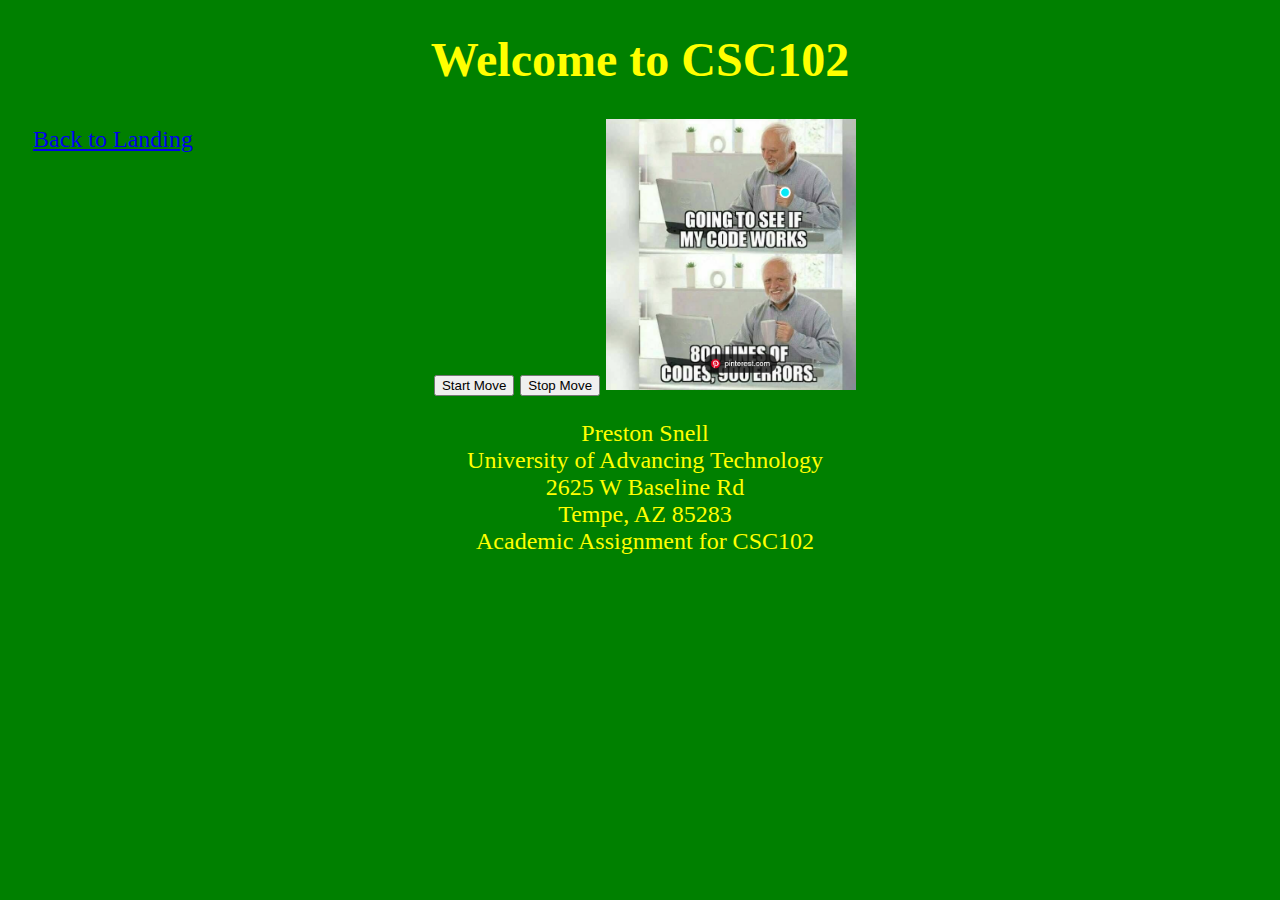
<file: Index.html>
<!DOCTYPE html>
<html lang="en">
    <!--Preston Snell-->
<head>
    <meta charset="UTF-8">
    <meta name="viewport" content="width=device-width, initial-scale=1.0">
    <title>CSC102_Index</title>
    <link rel="stylesheet" href="Main.css">
</head> 
<body>
    <header>

        <h1>Welcome to CSC102</h1>
        
<!--Navigation links for website-->
    <nav>
       <a href="Landing Page.html">Back to Landing</a>
    </nav>
        
    </header>
    <!--Inserting an Image-->
    <p>
        <!--Start the image movement and stop the image movement-->
        <button id="btnStart" onclick="startMove();">Start Move</button>
        <button id="btnStop" onclick="stopMove();">Stop Move</button>

        <img src="Coding Meme.png" width="250" id="memeimage">
        
    </p>
    <!--links the Javascript code-->
    <script src="ImageMove.js"></script>
    <!--Footer with Information-->
    <footer>
        Preston Snell
        <br>
        University of Advancing Technology
        <br>
        2625 W Baseline Rd
        <br>
        Tempe, AZ 85283
        <br>
        Academic Assignment for CSC102
    </footer>
</body>
</html>
</file>
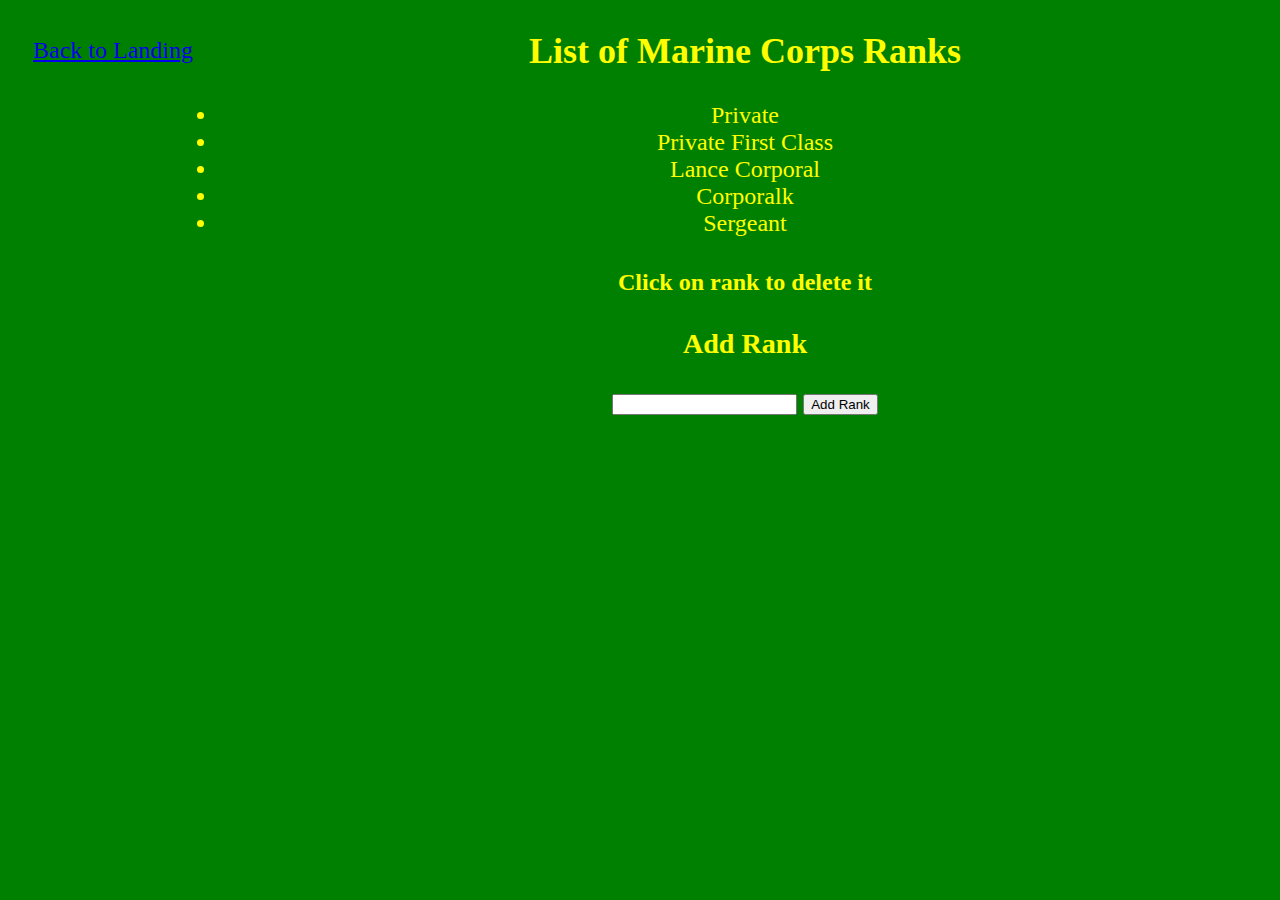
<file: Array.html>
<!DOCTYPE html>
<!--Preston Snell-->
<html lang="en">
<head>
    <meta charset="UTF-8">
    <meta name="viewport" content="width=device-width, initial-scale=1.0">
    <title>U.S Marine Corps Ranking</title>
      <link rel="stylesheet" href="Main.css">
</head>
<body>
    <!--Up to date navigation-->
    <nav>
       <a href="Landing Page.html">Back to Landing</a>
    </nav>
    <!--Title-->
    <h2>List of Marine Corps Ranks</h2>
    <div>
        <!--An Unordered List-->
        <ul id="ulRanks"></ul>

        <h4>Click on rank to delete it</h4>
    <!--Adds another bullet to the list-->
        <h3>Add Rank</h3>
        <input type="text" id ="txtNewRank">
        <button onclick="addRank();">Add Rank</button>

    </div>
<!--Links Javascript code-->
    <script src="Array.js"></script>
</body>
</html>
</file>
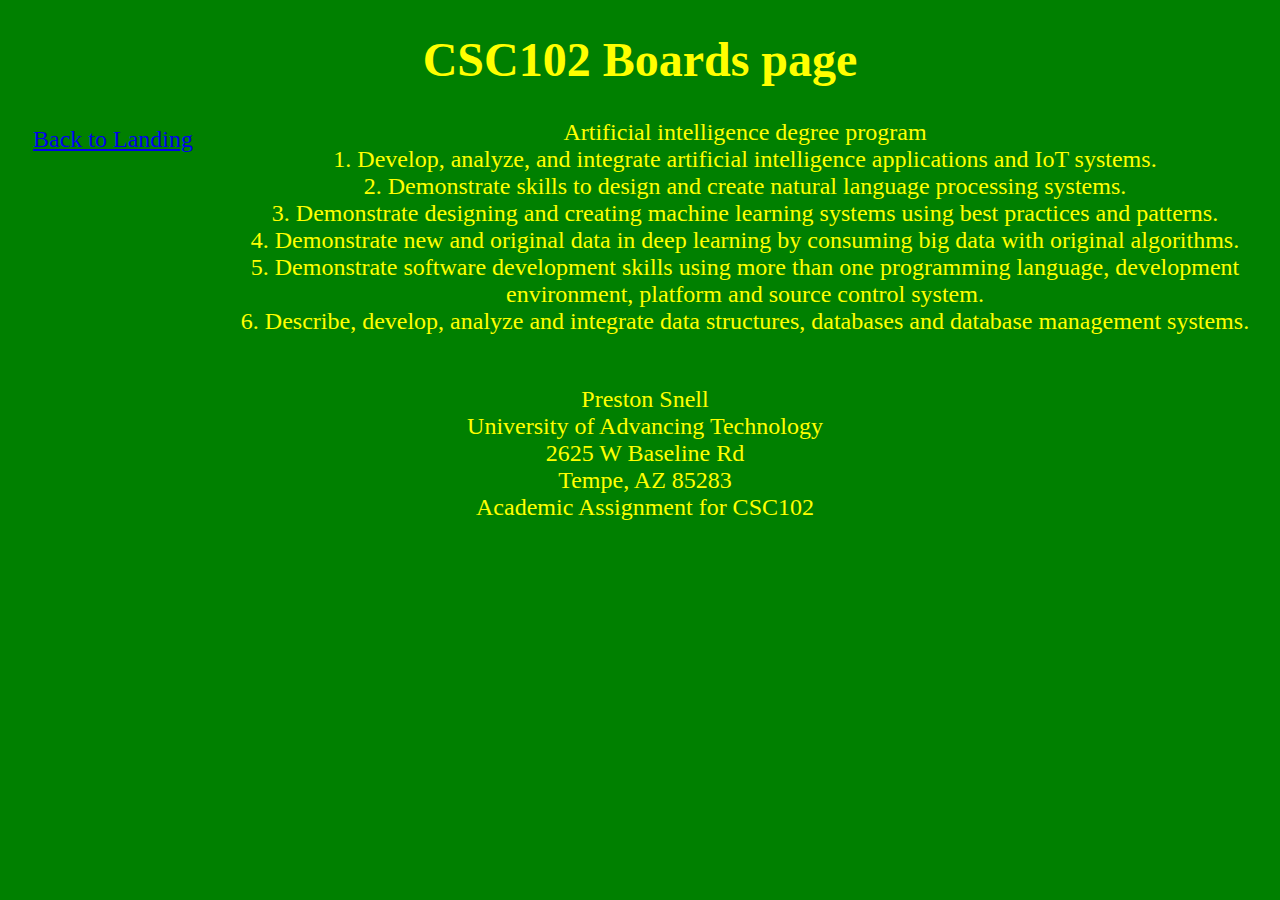
<file: Boards.html>
<!DOCTYPE html>
<!--11/30/2025-->
<html lang="en">
<head>
    <meta charset="UTF-8">
    <meta name="viewport" content="width=device-width, initial-scale=1.0">
    <title>Boards</title>
<link rel="stylesheet" href="Main.css">
</head>
<body>
    <h1>CSC102 Boards page</h1>
    <!--Navigation for website links-->
    <nav>
       <a href="Landing Page.html">Back to Landing</a>
    </nav>
    <p>
   Artificial intelligence degree program
    <br>
1. Develop, analyze, and integrate artificial intelligence applications and IoT systems.<br>
2. Demonstrate skills to design and create natural language processing systems.
<br>
3. Demonstrate designing and creating machine learning systems using best practices and patterns.
<br>
4. Demonstrate new and original data in deep learning by consuming big data with original algorithms.
<br>
5. Demonstrate software development skills using more than one programming language, development environment, platform and source control system.
<br>
6. Describe, develop, analyze and integrate data structures, databases and database management systems.
        </p>
        <br>
        <footer>
            Preston Snell
            <br>
            University of Advancing Technology
            <br>
            2625 W Baseline Rd
            <br>
            Tempe, AZ 85283
            <br>
            Academic Assignment for CSC102
        </footer>
</body>
</html>
</file>
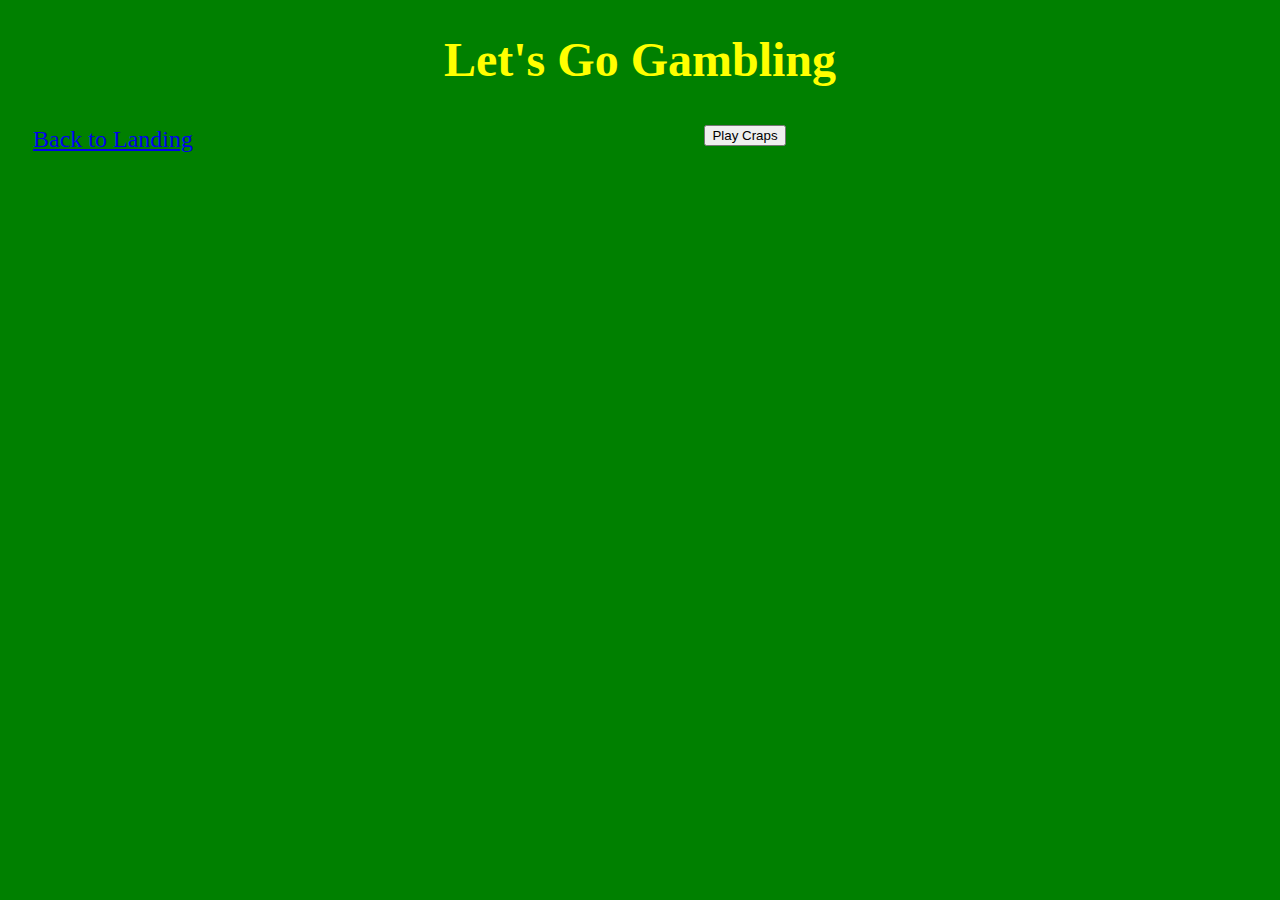
<file: Craps.html>
<!DOCTYPE html>
<html lang="en">
<head>
    <meta charset="UTF-8">
    <meta name="viewpoint" content="width=device-width, initial-scale=1.0">
    <title>Dice Game</title>
    <link rel="stylesheet" href="Main.css">
   <!--Brings in the Javasript file--> 
   <script src="Craps Code.js"></script>

</head>
<body>
    <header>
        <h1>Let's Go Gambling</h1>
      <nav>
       <a href="Landing Page.html">Back to Landing</a>
    </nav>
    </header>
<!--HTML Code-->
    <main>
        <!--makes a simple button-->
        <button onclick="playCraps()">Play Craps</button>
<!--Assigning rolls-->
        <div id="divRoll1" ></div>
        <div id="divRoll2" ></div>
        <div id="divSum" ></div>
        <div id="divResult" ></div>
    </main>
</body>

</html>
</file>
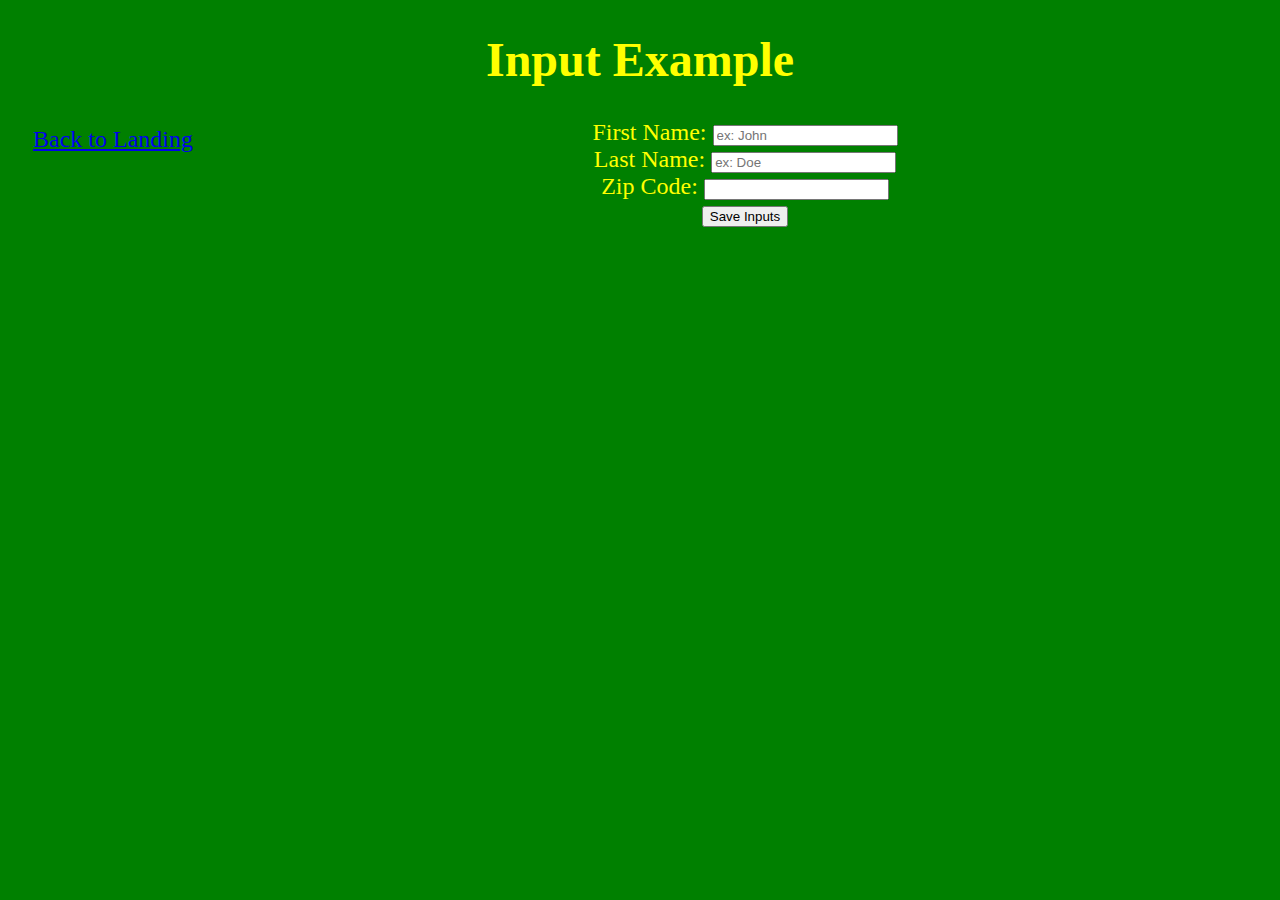
<file: Input Validation.html>
<!DOCTYPE html>
<!--Preston Snell-->
<html lang="en">
<head>
    <meta charset="UTF-8">
    <meta name="viewport" content="width=device-width, initial-scale=1.0">
    <title>Input Example</title>

    <link rel="stylesheet" href="Main.css">
    <script src="Input Validation.js" ></script>

</head>
<body>
    <header>
        <h1>Input Example</h1>
    <nav>
       <a href="Landing Page.html">Back to Landing</a>
    </nav>
    </header>

    <main>
        <div id="divMessage"></div>
        <!--Creates the labels, boxes, and placeholder on form.-->
        <form method="post" action="#" name="frmInput" id="frmInput" onsubmit="return false;">

            <label for="txtFirstName">First Name:</label>
            <input type="text" name="txtFirstName" id="txtFirstName" placeholder="ex: John">
            
            <br>

            <label for="txtLastName">Last Name:</label>
            <input type="text" name="txtLastName" id="txtLastName" placeholder="ex: Doe">
           
            <br>

            <label for="txtZipCode">Zip Code:</label>
            <input type="text" name="txtZipCode" id="txtZipCode">
           
            <br>
<!--Button to submit entries-->
            <button onclick="validateForm();">Save Inputs</button>
        </form>



    </main>
</body>
</html>
</file>
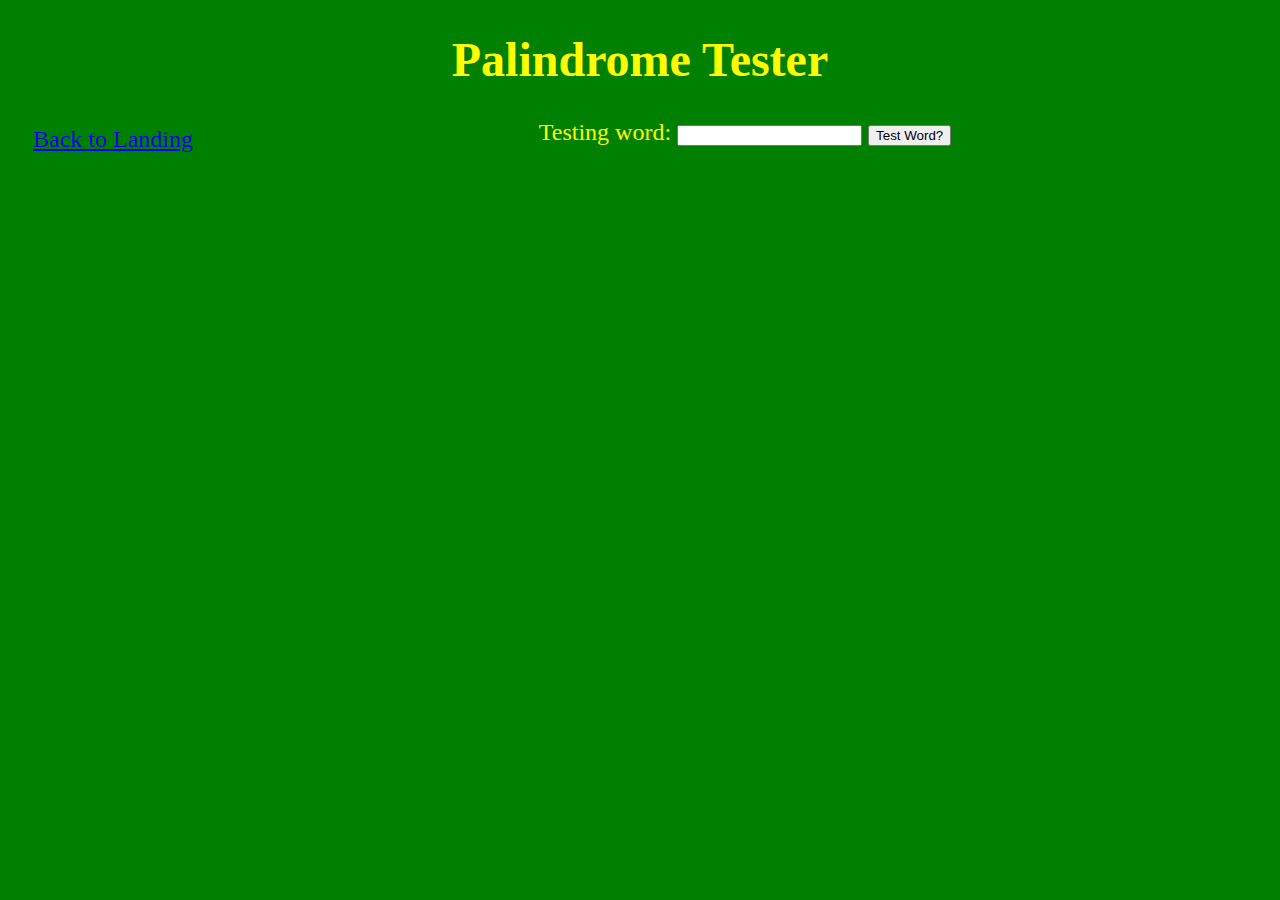
<file: Palindromes.html>
<!DOCTYPE html>
<!--Preston Snell-->
<html lang="en">
<head>
    <meta charset="UTF-8">
    <meta name="viewport" content="width=device-width, initial-scale=1.0">
    <title>Palindromes</title>
       <link rel="stylesheet" href="Main.css">
</head>
<body>
    <header>
        <h1>Palindrome Tester</h1>
        <!--Updated navigation-->
    <nav>
       <a href="Landing Page.html">Back to Landing</a>
    </nav>
    </header>
    <main>
        <!--Creates labeled box, button, and submission place for text-->
        <form onsubmit="return false;">
            <label for="txtInput">Testing word: </label>
            <input type="text" id="txtInput" required>

            <button onclick="testPalin();">Test Word?</button>
        </form>

        <div id="divResult"></div>

    </main>
<!--Links the Javascript file-->
    <script src= "Palindromes.js"></script>


</body>
</html>
</file>
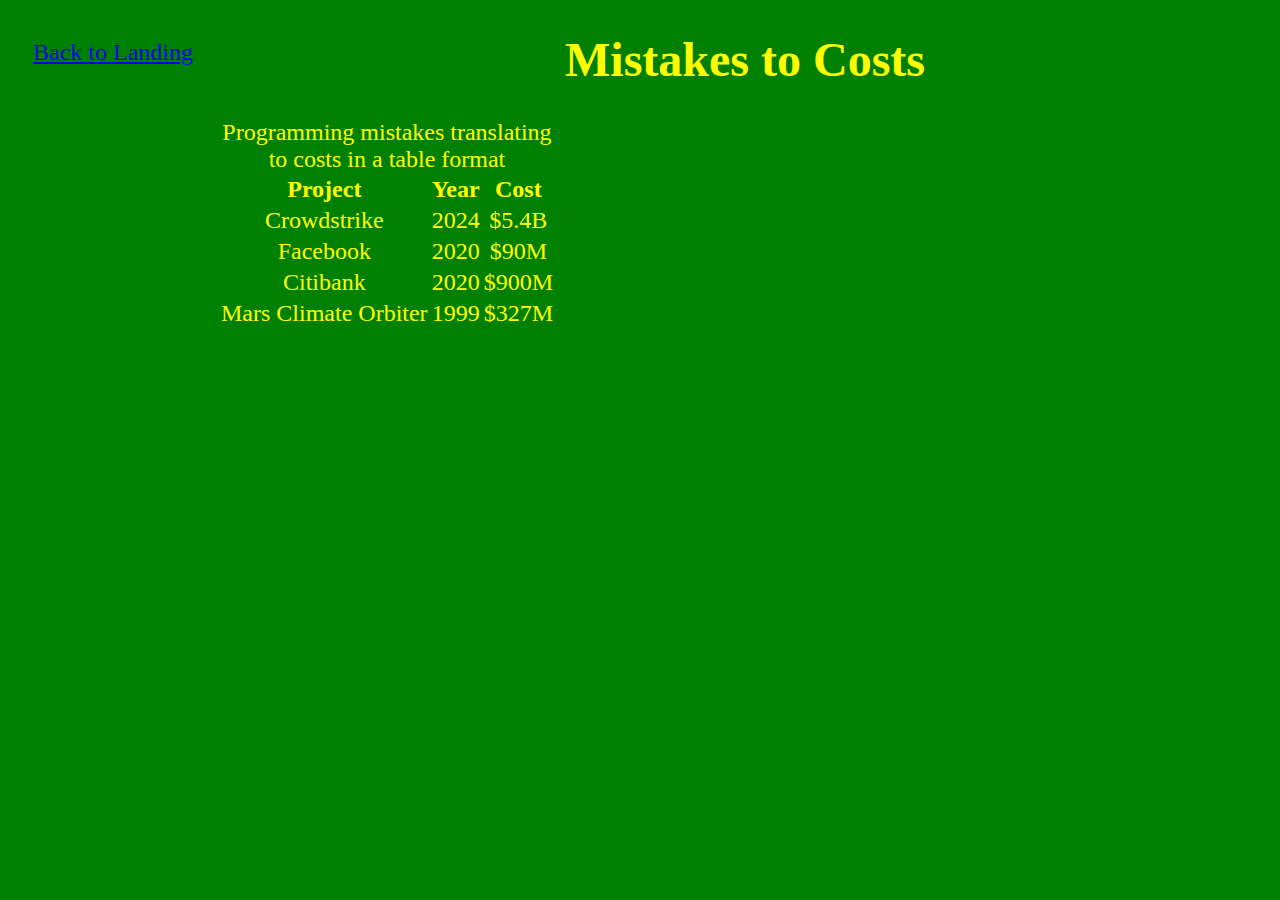
<file: Table.html>
<!DOCTYPE html>
<!--Preston Snell-->
<html lang="en">
<head>
    <meta charset="UTF-8">
    <meta name="viewport" content="width=device-width, initial-scale=1.0">
    <title>Tables Assignment</title>
        <link rel="stylesheet" href="Main.css">
</head>
<body>
    <nav>
       <a href="Landing Page.html">Back to Landing</a>
    </nav>
     
    <main>
        <!--Overall Table Header-->
        <h1>Mistakes to Costs</h1>
<!--Makes a table-->
        <table id="tblData">
            <!--For screen Readers-->
            <caption>Programming mistakes translating to costs in a table format</caption>
            <!--Table Row-->
           <tr>
                <!--Table Headers-->
                <th>Project</th>
                <th>Year</th>
                <th>Cost</th>
           </tr>


        </table>
    </main>
<!--Linking the Javascript file-->    
    <script src="Table.js"></script>
</body>
</html>
</file>
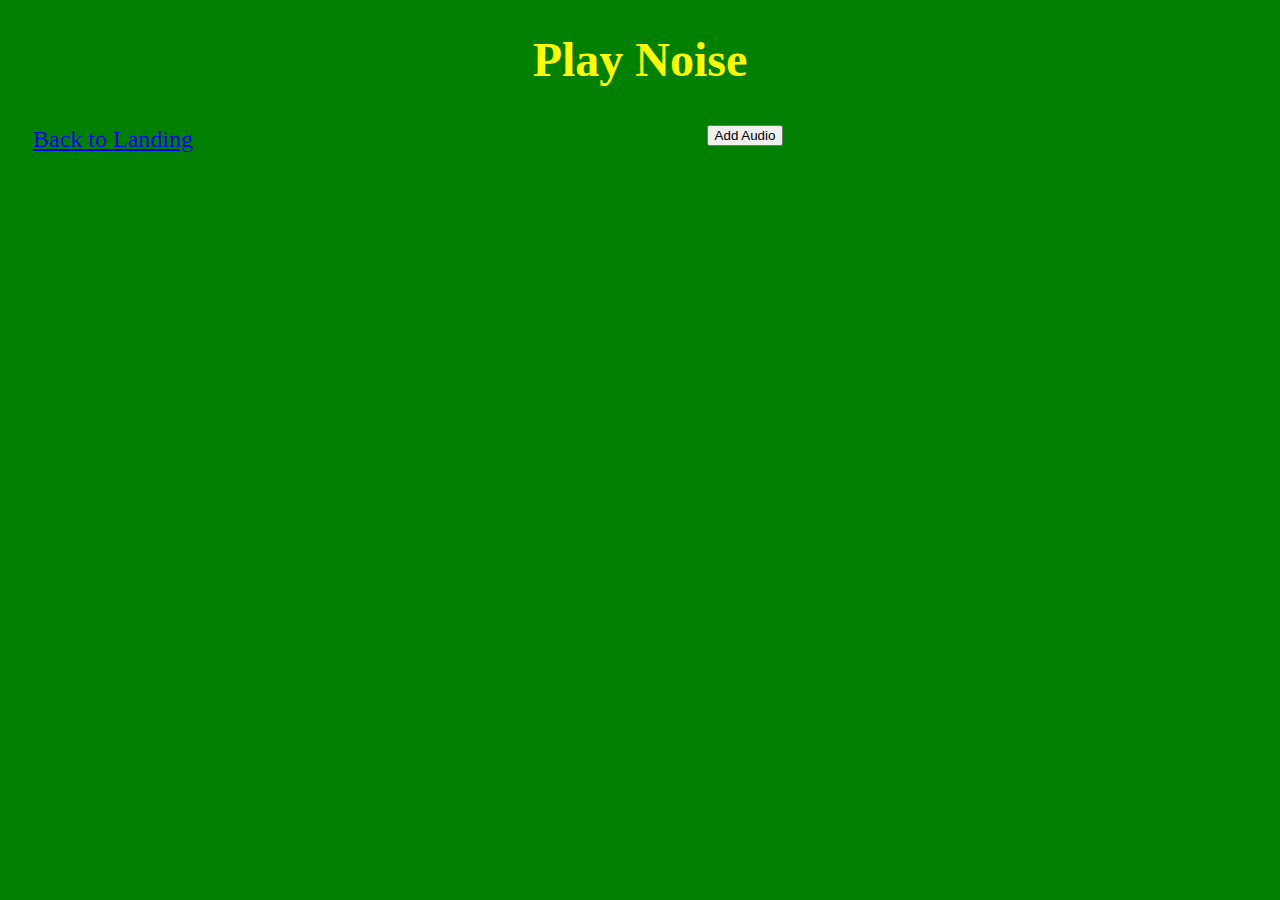
<file: White Noise.html>
<!DOCTYPE html>
<!--Preston Snell-->
<html lang="en">
<head>
    <meta charset="UTF-8">
    <meta name="viewport" content="width=device-width, initial-scale=1.0">
    <title>Play Noise</title>
       <link rel="stylesheet" href="Main.css">
</head>
<body>
    <header>
        <h1>Play Noise</h1>
    <nav>
       <a href="Landing Page.html">Back to Landing</a>
    </nav>
        </header>

    <main>
        <!--Creates audio element-->
        <div id="divAudio"></div>

        <button id="btnAddAudio" onclick="addAudio();">Add Audio</button>
        <!--Buttons play and pause audio-->
        <button id="btnPlayAudio" onclick="playAudio();" hidden="true">Play</button>
        <button id="btnPauseAudio" onclick="pauseAudio();" hidden="true">Pause</button>
    </main>
    <script src="White Noise.js"></script> </script>

</body>
</html>
</file>
<file: Main.css>
body{
    background-color: green;
    color:yellow
}

nav{
    height:600px;
    width:200px;
    float:left;
    padding:5px;
    line-height:30px;
}

footer{
    text-align:center;
    margin-right:200px;
}

img{
    margin-right:200px;

}

header{
    text-align:center;
}

body{
    text-align:center;
    font-size:x-large;
}
</file>
